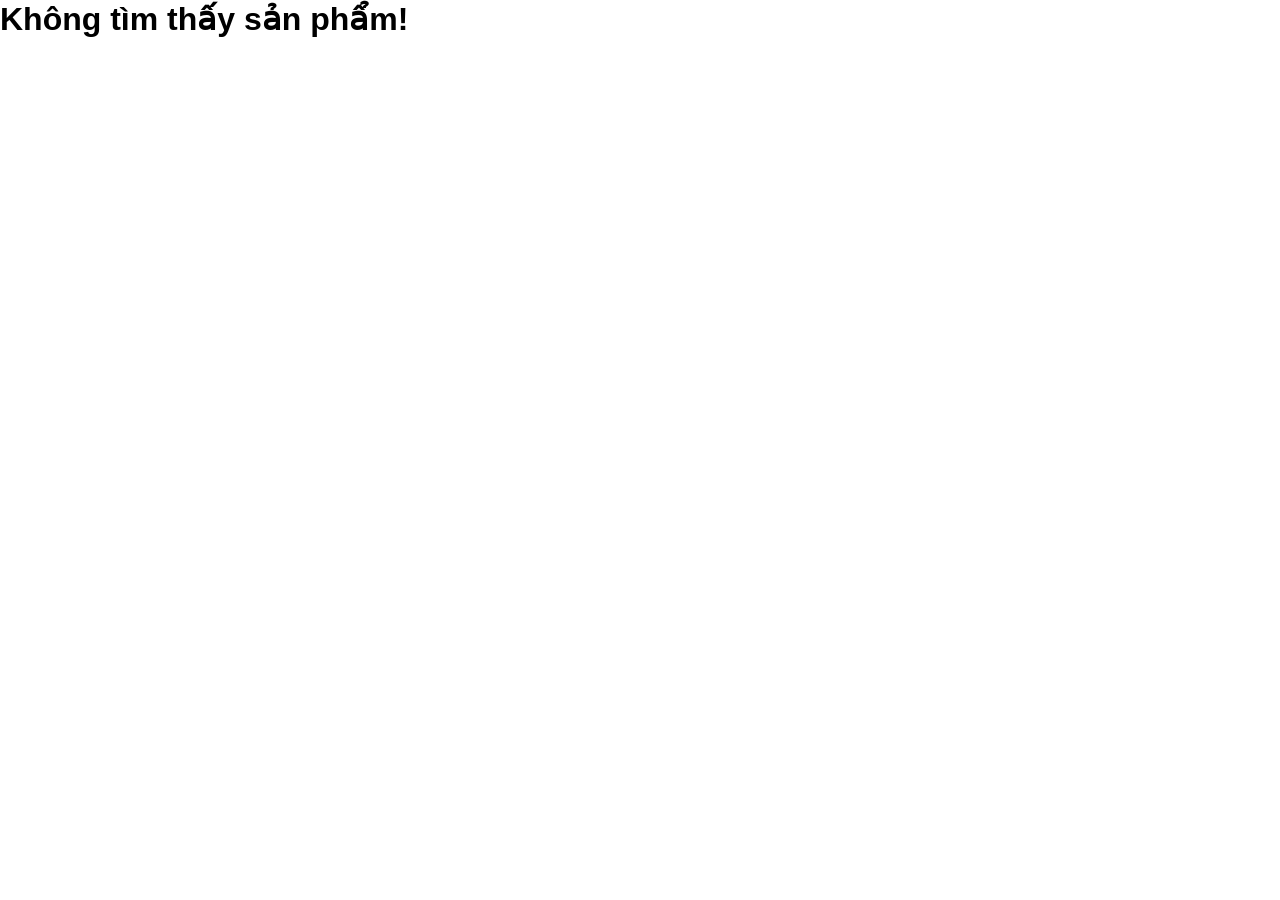
<file: ASM1/productdetail.html>
<!DOCTYPE html>
<html lang="en">
<head>
    <meta charset="UTF-8">
    <meta name="viewport" content="width=device-width, initial-scale=1.0">
    <title>THE OFICELOOK</title>
    <link rel="stylesheet" href="style.css">
   
</head>
<body>
    <style>
        


.container {
    max-width: 1200px;
    margin: 0 auto;
    padding: 20px;
}

.breadcrumb {
    font-size: 14px;
    color: #666;
    margin-bottom: 30px;
}

.product-container {
    display: grid;
    grid-template-columns: 1fr 1fr;
    gap: 40px;
    margin-bottom: 50px;
}

/* Gallery Section */
.gallery-section {
    display: flex;
    gap: 15px;
}

.thumbnails {
    display: flex;
    flex-direction: column;
    gap: 10px;
}

.thumbnail {
    width: 80px;
    height: 100px;
    border: 2px solid #ddd;
    cursor: pointer;
    overflow: hidden;
    transition: border-color 0.3s;
}

.thumbnail:hover,
.thumbnail.active {
    border-color: #333;
}

.thumbnail img {
    width: 100%;
    height: 100%;
    object-fit: cover;
}

.main-image {
    flex: 1;
    /* background: #f5f5f5; */
    display: flex;
    align-items: center;
    justify-content: center;
    min-height: 600px;
}

.main-image img {
    max-width: 100%;
    max-height: 630px;
    object-fit: contain;
}

/* Product Info Section */
.product-info h1 {
    font-size: 24px;
    margin-bottom: 10px;
    font-weight: normal;
}

.product-code {
    font-size: 14px;
    color: #666;
    margin-bottom: 20px;
}

.price {
    font-size: 20px;
    font-weight: bold;
    margin-bottom: 20px;
}

.wishlist {
    position: absolute;
    top: 0;
    right: 0;
    font-size: 30px;
    cursor: pointer;
    color: #333;
}

.product-info {
    position: relative;
}

.section-title {
    font-size: 16px;
    font-weight: bold;
    margin-bottom: 15px;
}

/* Color Selection */
.color-section {
    margin-bottom: 30px;
}

.color-option {
    width: 50px;
    height: 50px;
    border-radius: 4px;
    background: #d4b5a0;
    border: 2px solid #ddd;
    cursor: pointer;
}

/* Size Selection */
.size-section {
    margin-bottom: 20px;
}

.size-options {
    display: flex;
    gap: 10px;
    margin-bottom: 10px;
}

.size-btn {
    padding: 10px 20px;
    border: 1px solid #ddd;
    background: #f5f5f5;
    cursor: pointer;
    font-size: 14px;
    transition: all 0.3s;
}

.size-btn:hover,
.size-btn.active {
    background: #333;
    color: white;
    border-color: #333;
}

.size-guide {
    font-size: 13px;
    color: #666;
    text-decoration: underline;
    cursor: pointer;
}

/* Action Buttons */
.action-buttons {
    display: grid;
    grid-template-columns: 1fr 2fr;
    gap: 15px;
    margin-bottom: 30px;
}

.btn {
    padding: 15px;
    border: none;
    font-size: 14px;
    font-weight: bold;
    cursor: pointer;
    transition: all 0.3s;
}

.btn-buy {
    background: #ddd;
    color: #333;
}

.btn-buy:hover {
    background: #ccc;
}

.btn-cart {
    background: #000;
    color: white;
}

.btn-cart:hover {
    background: #333;
}

/* Description Section */
.description-section {
    margin-top: 30px;
    padding-top: 30px;
    border-top: 2px solid #333;
}

.description-section h2 {
    font-size: 18px;
    margin-bottom: 15px;
}

.description-section p {
    font-size: 14px;
    line-height: 1.8;
    margin-bottom: 10px;
}

/* Gallery Section */
.gallery-section {
    display: flex;
    gap: 20px;
}

/* Thumbnails Container */
.thumbnails {
    display: flex;
    flex-direction: column;
    gap: 10px;
}

/* Thumbnail Styles */
.thumbnail {
    width: 80px;
    height: 80px;
    border: 2px solid #ddd;
    border-radius: 8px;
    cursor: pointer;
    overflow: hidden;
    transition: all 0.3s ease;
}

.thumbnail:hover {
    border-color: #333;
    transform: scale(1.05);
}

.thumbnail.active {
    border-color: #000;
    border-width: 3px;
}

.thumbnail img {
    width: 100%;
    height: 100%;
    object-fit: cover;
    display: block;
}

/* Main Image Container */
.main-image {
    width: 500px;
    height: 600px;
    /* border: 1px solid #ddd; */
    border-radius: 8px;
    overflow: hidden;
    /* background-color: #f9f9f9; */
}

.main-image img {
    width: 100%;
    height: 100%;
    object-fit: contain;
    display: block;
    transition: opacity 0.3s ease;
}

/* Product Container */
.product-container {
    display: flex;
    gap: 40px;
    padding: 20px;
    max-width: 1200px;
    margin: 0 auto;
}

/* Responsive Design */
@media (max-width: 768px) {
    .gallery-section {
        flex-direction: column-reverse;
    }
    
    .thumbnails {
        flex-direction: row;
        justify-content: center;
    }
    
    .thumbnail {
        width: 60px;
        height: 60px;
    }
    
    .main-image {
        width: 100%;
        height: 400px;
    }
    
    .product-container {
        flex-direction: column;
    }
}
 /* Related Products Section */
 .related-products {
    margin-top: 60px;
    padding-top: 40px;
    border-top: 1px solid #ddd;
}

.related-title {
    text-align: center;
    font-size: 28px;
    font-weight: bold;
    margin-bottom: 40px;
    position: relative;
}

.related-title::before,
.related-title::after {
    content: '';
    position: absolute;
    top: 50%;
    width: 100px;
    height: 2px;
    background: #333;
}

.related-title::before {
    right: calc(50% + 200px);
}

.related-title::after {
    left: calc(50% + 200px);
}

.related-grid {
    margin: 0 300px;
    width: 1042px;
    display: grid;
    grid-template-columns: repeat(3, 1fr);
    gap: 10px;
    padding-bottom:20px;
}

.related-product {
    cursor: pointer;
    transition: transform 0.3s ease;
}

.related-product:hover {
    transform: translateY(-10px);
}

.related-image {
    width: 100%;
    height: 450px;
    background: #f5f5f5;
    overflow: hidden;
    margin-bottom: 15px;
}

.related-image img {
    width: 100%;
    height: 100%;
    object-fit: cover;
    transition: transform 0.3s ease;
}

.related-product:hover .related-image img {
    transform: scale(1.05);
}

.related-info h3 {
    font-size: 16px;
    font-weight: normal;
    margin-bottom: 8px;
    color: #333;
}

.related-price {
    font-size: 18px;
    font-weight: bold;
    color: #333;
}

/* Responsive */
@media (max-width: 768px) {
    .product-container {
        grid-template-columns: 1fr;
    }

    .gallery-section {
        flex-direction: column-reverse;
    }

    .thumbnails {
        flex-direction: row;
        overflow-x: auto;
    }

    .thumbnail {
        min-width: 80px;
    }

    .action-buttons {
        grid-template-columns: 1fr;
    }

    .related-grid {
        margin: 0 auto;
        /* width: 1148px; */
        display: grid;
        grid-template-columns: repeat(3, 1fr);
        gap: 10px;
       
    }

    .related-title::before,
    .related-title::after {
        width: 50px;
    }

    .related-title::before {
        right: calc(50% + 150px);
    }

    .related-title::after {
        left: calc(50% + 150px);
    }
}

@media (max-width: 992px) and (min-width: 769px) {
    .related-grid {
        grid-template-columns: repeat(2, 1fr);
    }
}
    </style>
</body>
</html>
<!-- header -->
<header>    
    <div class="header-container">
        <a href="#" class="logo">
           <img src="./img/logo.png" alt="">
            </svg>
            
        </a>
        
        <nav>
            
            <a href="index.html">TRANG CHỦ</a>
            <a href="t-shisrt.html">ÁO</a>
            <a href="trousers.html">QUẦN</a>
            <a href="#">BÀI VIẾT</a>
            <a href="about.html">VỀ CHÚNG TÔI</a>
            <a href="#">BÀI VIẾT </a>
            <a href="#">LIÊN HỆ</a>
        </nav>

        <div class="header-right">
            <div class="search-box">
                <svg viewBox="0 0 24 24" fill="none" stroke="currentColor" stroke-width="2">
                    <circle cx="11" cy="11" r="8"/>
                    <path d="m21 21-4.35-4.35"/>
                </svg>
                <input type="text" placeholder="Bạn đang tìm gì ?">
            </div>
            
            <div class="icon-buttons">
                    <!-- <button aria-label="Yêu thích">
                        <svg viewBox="0 0 24 24" fill="none" stroke="currentColor" stroke-width="2">
                            <path d="M20.84 4.61a5.5 5.5 0 0 0-7.78 0L12 5.67l-1.06-1.06a5.5 5.5 0 0 0-7.78 7.78l1.06 1.06L12 21.23l7.78-7.78 1.06-1.06a5.5 5.5 0 0 0 0-7.78z"/>
                        </svg>
                    </button> -->
                <button aria-label="Tài khoản">
                    <svg viewBox="0 0 24 24" fill="none" stroke="currentColor" stroke-width="2">
                        <circle cx="12" cy="8" r="4"/>
                        <path d="M6 21v-2a4 4 0 0 1 4-4h4a4 4 0 0 1 4 4v2"/>
                    </svg>
                </button>
                <button aria-label="Giỏ hàng">
                    <svg viewBox="0 0 24 24" fill="none" stroke="currentColor" stroke-width="2">
                        <circle cx="9" cy="21" r="1"/>
                        <circle cx="20" cy="21" r="1"/>
                        <path d="M1 1h4l2.68 13.39a2 2 0 0 0 2 1.61h9.72a2 2 0 0 0 2-1.61L23 6H6"/>
                    </svg>
                </button>
            </div>
        </div>
    </div>
</header>
<main class="product-detail-container">
    <div class="breadcrumb">
        Trang chủ | <span id="product-name-breadcrumb">Sản phẩm</span>
    </div>

    <div class="product-container">
        <!-- Gallery Section -->
        <div class="gallery-section">
            <div class="thumbnails">
                <div class="thumbnail active" onclick="changeImage(this)">
                    <img src="img/main.png" alt="Thumbnail 1">
                </div>
                <div class="thumbnail" onclick="changeImage(this)">
                    <img src="img/change1.png" alt="Thumbnail 2">
                </div>
                <div class="thumbnail" onclick="changeImage(this)">
                    <img src="img/change2.png" alt="Thumbnail 3">
                </div>
            </div>
            <div class="main-image">
                <img id="mainImage" src="img/main.png" alt="Sản phẩm">
            </div>
        </div>

            <!-- Product Info Section -->
            <div class="product-info">
                <div class="wishlist">♡</div>

                <h1>Tên Sản Phẩm</h1>
                <div class="product-code">Mã Sản Phẩm</div>
                <div class="price">Giá</div>

                <!-- Color Section -->
                <div class="color-section">
                    <div class="section-title">Màu sắc</div>
                    <div class="color-option"></div>
                </div>

                <!-- Size Section -->
                <div class="size-section">
                    <div class="section-title">Kích cỡ:</div>
                    <div class="size-options">
                        <button class="size-btn" onclick="selectSize(this)">S</button>
                        <button class="size-btn" onclick="selectSize(this)">M</button>
                        <button class="size-btn" onclick="selectSize(this)">L</button>
                        <button class="size-btn" onclick="selectSize(this)">XL</button>
                    </div>
                    <div class="size-guide">Hướng dẫn chọn size</div>
                </div>

                <!-- Action Buttons -->
                <div class="action-buttons">
                    <button class="btn btn-buy"  onclick="buyNow()" >MUA NGAY</button>
                    <button class="btn btn-cart" onclick="addToCart()">THÊM VÀO GIỎ HÀNG</button>

                </div>

                <!-- Description -->
                <div class="description-section">
                    <h2>Mô tả</h2>
                    <p id="product-description">Thông tin chi tiết sản phẩm sẽ hiển thị ở đây.</p>
                </div>
            </div>
        </div>

        <!-- Related Products -->
        <div class="related-products">
            <h2 class="related-title">SẢN PHẨM LIÊN QUAN</h2>
            <div class="related-grid"></div>
        </div>
    </main>

        <!-- footer -->
    <footer class="footer">
        <div class="footer-container">
            <!-- Company Info -->
            <div class="footer-company">
                <div class="footer-logo">
                    
                        <path d="M10 8 C10 6 12 5 14 6 L14 12 C14 14 16 15 18 14 L24 14 C26 14 27 16 26 18 L26 24 C27 26 25 28 23 27 L23 21 C23 19 21 18 19 19 L13 19 C11 19 10 17 11 15 L11 9" stroke="black" fill="none" stroke-width="2"/>
                    </svg>
                    <span>THE<br>OFICELOOK</span>
                </div>
                <h3>CÔNG TY CỔ PHẦN THỜI KOWLI VIỆT NAM</h3>
                <p><strong>Hotline:</strong> 1900 1080</p>
                <p>8:30 - 19:00 tất cả các ngày trong tuần</p>
                <p><strong>VP Phía Bắc:</strong> Tầng 17 tòa nhà Viwaseen, 48 Phố Tố Hữu, Trung Văn, Nam Từ Liêm, Hà Nội.</p>
                <p><strong>VP Phía Nam:</strong> 186A Nam Kỳ Khởi Nghĩa, Phường Võ Thị Sáu, Quận 3, TP.HCM</p>
            </div>
    
            <!-- About Section -->
            <div class="footer-column">
                <h4>Giới Thiệu The Oficelook</h4>
                <ul>
                    <li><a href="#">Giới thiệu</a></li>
                    <li><a href="#">Blog</a></li>
                    <li><a href="#">Hệ thống cửa hàng</a></li>
                    <li><a href="#">Liên hệ với THE OFICELOOK</a></li>
                    <li><a href="#">Chính sách bảo mật</a></li>
                </ul>
            </div>
    
            <!-- Customer Support -->
            <div class="footer-column">
                <h4>Hỗ Trợ Khách Hàng</h4>
                <ul>
                    <li><a href="#">Hỏi đáp</a></li>
                    <li><a href="#">Chính sách vận chuyển</a></li>
                    <li><a href="#">Hướng dẫn chọn kích cỡ</a></li>
                    <li><a href="#">Hướng dẫn thanh toán</a></li>
                    <li><a href="#">Quy định đổi hàng</a></li>
                    <li><a href="#">Hướng dẫn đổi hàng</a></li>
                </ul>
            </div>
    
            <!-- Warranty Policy -->
            <div class="footer-column">
                <h4>Chính Sách Bảo Hành</h4>
                <ul>
                    <li><a href="#">Chính sách bảo hành online</a></li>
                    <li><a href="#">Chính sách bảo hành tại shop</a></li>
                    <li><a href="#">Chính sách bảo mật</a></li>
                    <li><a href="#">Chính sách đổi trả</a></li>
                </ul>
            </div>
    
            <!-- Connect & Payment -->
            <div class="footer-column">
                <h4>Kết Nối</h4>
                <div class="social-icons">
                    <a href="#" class="social-icon">f</a>
                    <a href="#" class="social-icon">📷</a>
                    <a href="#" class="social-icon">▶</a>
                </div>
                
                <div class="payment-methods">
                    <h5>Phương Thức Thanh Toán</h5>
                    <div class="payment-icons">
                        <img src="https://upload.wikimedia.org/wikipedia/commons/0/04/Visa.svg" alt="Visa" class="payment-icon">
                        <img src="https://upload.wikimedia.org/wikipedia/commons/2/2a/Mastercard-logo.svg" alt="Mastercard" class="payment-icon">
                        <img src="https://upload.wikimedia.org/wikipedia/commons/b/b0/Apple_Pay_logo.svg" alt="Apple Pay" class="payment-icon">
                    </div>
                </div>
    
                <div class="certification">
                    <!-- <img src="https://via.placeholder.com/120x50/0066CC/FFFFFF?text=BỘ+CÔNG+THƯƠNG" alt="Certification"> -->
                </div>
            </div>
        </div>
    </footer>


    <script>
        // Lấy sản phẩm từ localStorage khi vào trang
        const currentProduct = JSON.parse(localStorage.getItem('currentProduct'));
        
        if (currentProduct) {
          // Cập nhật ảnh chính + thumbnail (nếu có nhiều ảnh thì thêm sau)
          document.getElementById('mainImage').src = currentProduct.img;
        
          // Cập nhật thông tin
          document.querySelector('.product-info h1').textContent = currentProduct.ten;
          document.querySelector('.product-code').textContent = 'Mã SP: ' + currentProduct.id.toUpperCase();
          document.querySelector('.price').textContent = currentProduct.gia.toLocaleString("vi-VN") + ' đ';
          document.getElementById('product-description').textContent = currentProduct.moTa;
        
          // Cập nhật thumbnail đầu tiên active (nếu có gallery)
          const firstThumb = document.querySelector('.thumbnail');
          if (firstThumb) firstThumb.classList.add('active');
        } else {
          document.body.innerHTML = "<h1 class='text-center text-3xl mt-20'>Không tìm thấy sản phẩm!</h1>";
        }

        
        </script>
<script src="script.js"></script>
</body>
</html>
</file>
<file: ASM1/style.css>
* {
    margin: 0;
    padding: 0;
    box-sizing: border-box;
}

body {
    font-family: -apple-system, BlinkMacSystemFont, 'Segoe UI', Roboto, Arial, sans-serif;
}

/* Header */
header {
    background: white;
    /* box-shadow: 0   rgb(234, 234, 234); */
    position: sticky;
    top: 0;
    z-index: 1000;
}

.header-container {
   
    max-width: 1400px;
    margin: 10px auto;
    padding: 10px auto ;
    display: flex;
    align-items: center;
    justify-content: space-between;
}

.logo {
    display: flex;
    align-items: center;
    gap: 10px;
    font-size: 24px;
    font-weight: bold;
    text-decoration: none;
    color: #000;
    height: 100px;
    padding-top: 50px;

}

.logo svg {
    width: 40px;
    height: 40px;
}

nav {
    display: flex;
    gap: 40px;
}

nav a {
    text-decoration: none;
    color: #000;
    font-size: 16px;
    font-weight: 500;
    transition: color 0.3s;
}

nav a:hover {
    color: #b7b0b1;
}
nav a:hover::before {
    margin-left: 0;
   
}
nav a:hover::after {
    margin-left: auto;
    width: 10px;
    height: 10px;
}


.header-right {
    display: flex;
    align-items: center;
    gap: 20px;
}

.search-box {
    display: flex;
    align-items: center;
    background: #f5f5f5;
    border-radius: 25px;
    padding: 10px 20px;
    width: 260px;
}

.search-box input {
    border: none;
    background: transparent;
    outline: none;
    width: 100%;
    font-size: 14px;
}

.search-box svg {
    width: 20px;
    height: 20px;
    margin-right: 10px;
    opacity: 0.6;
}


.icon-buttons {
    display: flex;
    gap: 15px;
}

.icon-buttons button {
    background: none;
    border: none;
    cursor: pointer;
    padding: 8px;
}

.icon-buttons svg {
    width: 24px;
    height: 24px;
}

/* Banner */
.banner {
    background: #3a3a3a;
    color: white;
    text-align: center;
    padding: 15px;
    font-size: 16px;
    letter-spacing: 2px;
}

/* Hero Banner */
.hero-banner {
    padding-top: 10px;
    width: 100%;
    max-width: 1400px;
    margin: 0 auto;
    position: relative;
}

.hero-banner img {
    width: 100%;
    height: auto;
    display: block;
}
/* prd 4sp */ 

.bestseller-section {
    padding: 10px 20px;
    background-color: #ffffff;
}

.bestseller-container {
    max-width: 1400px;
    margin: 0 auto;
}

.bestseller-header {
    text-align: center;
    margin-bottom: 60px;
    display: flex;
    align-items: center;
    justify-content: center;
    gap: 40px;
}

.bestseller-line {
    flex: 1;
    max-width: 400px;
    height: 2px;
    background-color: #000;
}

.bestseller-title {
    font-size: 36px;
    font-weight: 900;
    letter-spacing: 3px;
    color: #000;
    white-space: nowrap;
    margin: 0;
}

.bestseller-grid {
    display: grid;
    grid-template-columns: repeat(4, 1fr);
    gap: 25px;
}

.bestseller-card {
    background: #ffffff;
    text-align: center;
}

.bestseller-image-box {
    width: 100%;
    aspect-ratio: 3/4;
    background-color: #e8e8e8;
    margin-bottom: 20px;
    position: relative;
    overflow: hidden;
}

.bestseller-img {
    width: 100%;
    height: 100%;
    object-fit: cover;
}

.bestseller-label {
    color: #888;
    font-size: 11px;
    text-transform: uppercase;
    letter-spacing: 1.5px;
    margin-bottom: 8px;
    font-weight: 400;
}

.bestseller-price {
    font-size: 16px;
    font-weight: 700;
    color: #000;
    margin-top: 8px;
}

@media (max-width: 1200px) {
    .bestseller-grid {
        grid-template-columns: repeat(3, 1fr);
    }
}

@media (max-width: 768px) {
    .bestseller-grid {
        grid-template-columns: repeat(2, 1fr);
        gap: 20px;
    }

    .bestseller-title {
        font-size: 28px;
    }

    .bestseller-header {
        gap: 20px;
    }

    .bestseller-line {
        max-width: 100px;
    }
}

@media (max-width: 480px) {
    .bestseller-line {
        max-width: 50px;
    }

    .bestseller-title {
        font-size: 24px;
        letter-spacing: 2px;
    }
}
/* Product Grid Section */
.product-grid {
    margin-left:2px;
    padding-top:10px;
    display: grid;
    grid-template-columns: repeat(3, 1fr);
    gap: 0;
    max-width: 1400px;
    margin: 0 auto;
}

.product-card {
    position: relative;
    /* overflow: hidden; */
    width: 100%;
    aspect-ratio: 1/1;
    cursor: pointer;
}

.product-card img {

    width: 100%;
    height: 100%;
    object-fit: cover;
    object-position: center;
    display: block;
    transition: transform 0.5s ease;
}

.product-card:hover img {
    transform: scale(1.08);
}

/* Fashion Slider Section */
.fashion-slider {
    position: relative;
    max-width: 1400px;
    margin: 10px auto;
    overflow: hidden;
}

.slider-container {
    position: relative;
    height: 250px;
}

.slider-slide {
    position: absolute;
    width: 100%;
    height: 100%;
    opacity: 0;
    transition: opacity 0.5s ease;
}

.slider-slide.active {
    opacity: 1;
}

.slider-slide img {
    width: 100%;
    height: 100%;
    object-fit: cover;
}

.slider-arrow {
    position: absolute;
    top: 50%;
    transform: translateY(-50%);
    background: white;
    border: none;
    width: 60px;
    height: 60px;
    cursor: pointer;
    z-index: 3;
    font-size: 24px;
    transition: background 0.3s ease;
    display: flex;
    align-items: center;
    justify-content: center;
}

.slider-arrow:hover {
    background: #f0f0f0;
}

.slider-arrow.prev {
    left: 20px;
}

.slider-arrow.next {
    right: 20px;
}

/* Responsive */
@media (max-width: 1024px) {
    .product-grid {
        grid-template-columns: repeat(2, 1fr);
    }
}

@media (max-width: 768px) {
    nav {
        display: none;
    }

    .search-box {
        width: 100%;
    }

    .product-grid {
        grid-template-columns: 1fr;
    }

    .slider-container {
        height: 300px;
    }

    .slider-arrow {
        width: 40px;
        height: 40px;
        font-size: 18px;
    }
}
/* Newsletter Section */
.newsletter-section {
    display: grid;
    grid-template-columns: 1fr 1fr;
    max-width: 1400px;
    margin: 10px auto;
    overflow: hidden;
    box-shadow: 0 4px 20px rgba(0,0,0,0.1);
}

.newsletter-image {
    position: relative;
    overflow: hidden;
}

.newsletter-image img {
    width: 100%;
    height: 100%;
    object-fit: cover;
    display: block;
}

.newsletter-content {
    background: #a8a8a8;
    padding: 80px 60px;
    display: flex;
    flex-direction: column;
    justify-content: center;
    align-items: center;
    text-align: center;
}

.newsletter-content h2 {
    font-size: 28px;
    font-weight: bold;
    color: #000;
    margin-bottom: 15px;
    letter-spacing: 1px;
}

.newsletter-content p {
    font-size: 14px;
    color: #333;
    margin-bottom: 30px;
    line-height: 1.6;
}

.newsletter-form {
    width: 100%;
    max-width: 400px;
}

.newsletter-form input {
    width: 100%;
    padding: 15px 20px;
    border: none;
    border-bottom: 2px solid #666;
    background: transparent;
    font-size: 14px;
    color: #000;
    margin-bottom: 20px;
    outline: none;
    transition: border-color 0.3s;
}

.newsletter-form input::placeholder {
    color: #555;
}

.newsletter-form input:focus {
    border-bottom-color: #000;
}

.newsletter-form button {
    width: 100%;
    padding: 15px 20px;
    background: #000;
    color: white;
    border: none;
    font-size: 14px;
    font-weight: bold;
    letter-spacing: 2px;
    cursor: pointer;
    transition: background 0.3s;
}

.newsletter-form button:hover {
    background: #333;
}

@media (max-width: 768px) {
    .newsletter-section {
        grid-template-columns: 1fr;
    }

    .newsletter-content {
        padding: 40px 30px;
    }

    .newsletter-content h2 {
        font-size: 22px;
    }
}


.footer {
    background-color: rgb(205, 205, 205);
    padding: 40px 60px;
    max-width: auto px;
    margin: 0 auto;
}

.footer-container {
    display: grid;
    grid-template-columns: 1.2fr 1fr 1fr 1fr 1fr;
    gap: 40px;
}

.footer-logo {
    display: flex;
    align-items: center;
    gap: 10px;
    margin-bottom: 20px;
}

.footer-logo img {
    width: 40px;
    height: 40px;
}

.footer-logo span {
    font-size: 24px;
    font-weight: bold;
}

.footer-company h3 {
    font-size: 14px;
    font-weight: bold;
    margin-bottom: 15px;
}

.footer-company p {
    font-size: 13px;
    line-height: 1.6;
    color: #333;
    margin-bottom: 10px;
}

.footer-column h4 {
    font-size: 14px;
    font-weight: bold;
    margin-bottom: 20px;
    text-transform: uppercase;
    border-bottom: 2px solid #000;
    padding-bottom: 8px;
}

.footer-column ul {
    list-style: none;
}

.footer-column ul li {
    margin-bottom: 12px;
}

.footer-column ul li a {
    color: #333;
    text-decoration: none;
    font-size: 13px;
    transition: color 0.3s;
}

.footer-column ul li a:hover {
    color: #666;
}

.social-icons {
    display: flex;
    gap: 10px;
    margin-bottom: 20px;
}

.social-icon {
    width: 35px;
    height: 35px;
    background-color: #000;
    display: flex;
    align-items: center;
    justify-content: center;
    color: white;
    text-decoration: none;
    font-size: 18px;
    transition: background-color 0.3s;
}

.social-icon:hover {
    background-color: #333;
}

.payment-methods h5 {
    font-size: 13px;
    font-weight: bold;
    margin-bottom: 10px;
    text-transform: uppercase;
}

.payment-icons {
    display: flex;
    gap: 8px;
    margin-bottom: 15px;
}

.payment-icon {
    height: 25px;
}

.certification img {
    height: 50px;
}

@media (max-width: 1024px) {
    .footer-container {
        grid-template-columns: 1fr 1fr;
        gap: 30px;
    }
}

@media (max-width: 640px) {
    .footer {
        padding: 30px 20px;
    }

    .footer-container {
        grid-template-columns: 1fr;
        gap: 25px;
    }
}
</file>
